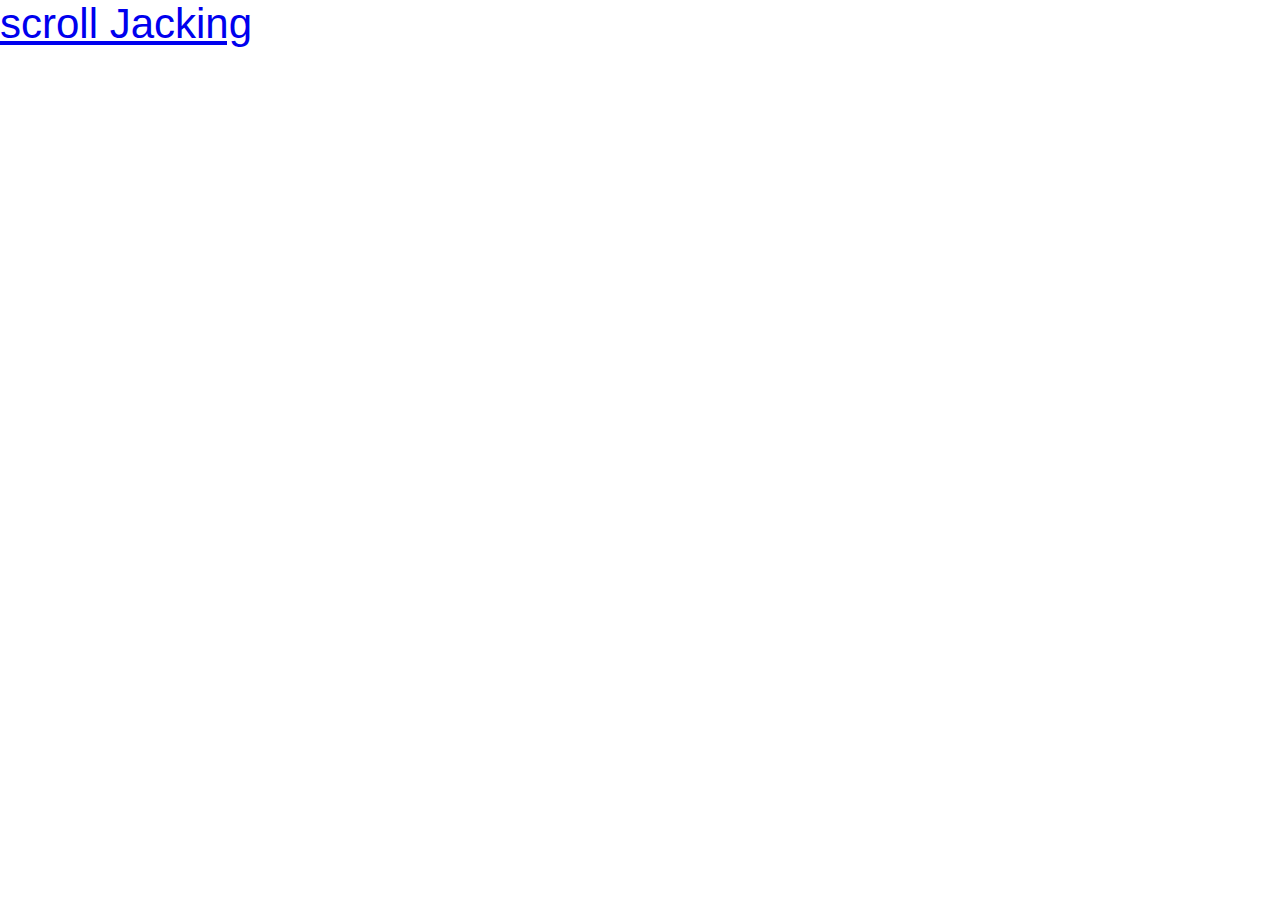
<file: index.html>
<!DOCTYPE html>
<html lang="en">
	<head>
		<meta charset="UTF-8" />
		<meta http-equiv="X-UA-Compatible" content="IE=edge" />
		<meta name="viewport" content="width=device-width, initial-scale=1.0" />
		<title>Horizontal Scroll</title>
		<link rel="stylesheet" href="style.css" />
	</head>
	<body>
		<header>
			<a href="./scrollJacking.html">scroll Jacking</a>
		</header>
		<!-- <div class="marquee">
			<div class="marquee--inner">
				<span>
					<div class="logo"></div>
					<div class="logo red"></div>
					<div class="logo yellow"></div>
					<div class="logo blue"></div>
					<div class="logo orange"></div>
					<div class="logo green"></div>
					<div class="logo"></div>
				</span>
				<span>
					<div class="logo"></div>
					<div class="logo red"></div>
					<div class="logo yellow"></div>
					<div class="logo blue"></div>
					<div class="logo orange"></div>
					<div class="logo green"></div>
					<div class="logo"></div>
				</span>
			</div>
			<div class="marquee--inner--two">
				<span>
					<div class="logo"></div>
					<div class="logo red"></div>
					<div class="logo yellow"></div>
					<div class="logo blue"></div>
					<div class="logo orange"></div>
					<div class="logo green"></div>
					<div class="logo"></div>
				</span>
				<span>
					<div class="logo"></div>
					<div class="logo red"></div>
					<div class="logo yellow"></div>
					<div class="logo blue"></div>
					<div class="logo orange"></div>
					<div class="logo green"></div>
					<div class="logo"></div>
				</span>
			</div>
			<div class="marquee--inner--three">
				<span>
					<div class="logo"></div>
					<div class="logo red"></div>
					<div class="logo yellow"></div>
					<div class="logo blue"></div>
					<div class="logo orange"></div>
					<div class="logo green"></div>
					<div class="logo"></div>
				</span>
				<span>
					<div class="logo"></div>
					<div class="logo red"></div>
					<div class="logo yellow"></div>
					<div class="logo blue"></div>
					<div class="logo orange"></div>
					<div class="logo green"></div>
					<div class="logo"></div>
				</span>
			</div>
		</div> -->
	</body>
</html>
</file>
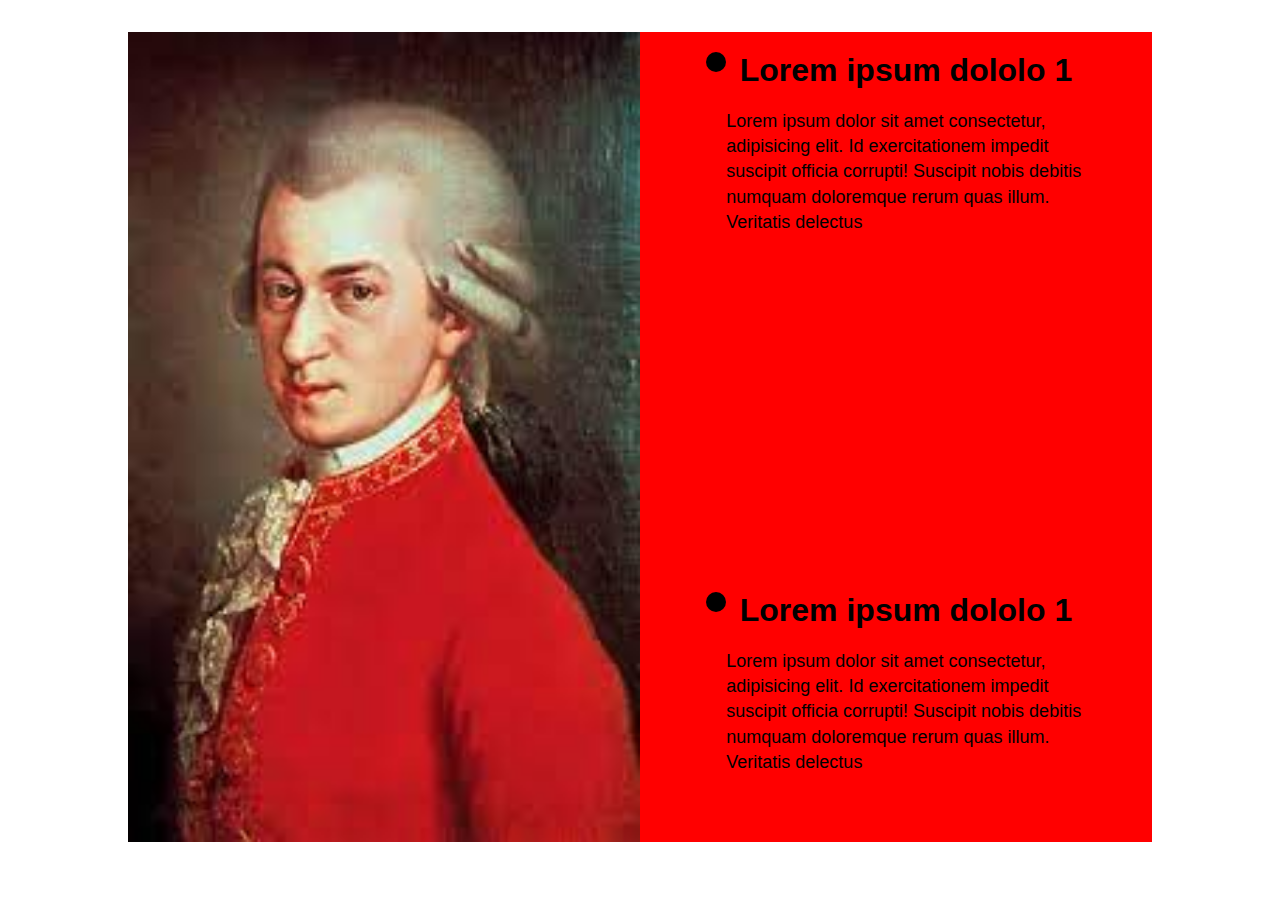
<file: scrollJacking.html>
<!DOCTYPE html>
<html lang="en">
	<head>
		<meta charset="UTF-8" />
		<meta http-equiv="X-UA-Compatible" content="IE=edge" />
		<meta name="viewport" content="width=device-width, initial-scale=1.0" />
		<title>Document</title>
		<link rel="stylesheet" href="./scrollJacking.css" />
	</head>
	<body>
		<div class="container">
			<div class="left">
				<img src="./images/1.jpg" alt="" />
			</div>
			<div class="right">
				<div class="section sec0">
                    <div class="dotwrap">
                        <div class="dot"></div>
                    </div>
                    <div class="content">
                        <h1>Lorem ipsum dololo 1</h1>
                        <p>
                            Lorem ipsum dolor sit amet consectetur, adipisicing elit. Id
                            exercitationem impedit suscipit officia corrupti! Suscipit nobis
                            debitis numquam doloremque rerum quas illum. Veritatis delectus
                        </p>
                    </div>
				</div>
				<div class="section sec1">
					 <div class="dotwrap">
                        <div class="dot"></div>
                    </div>
                    <div class="content">
                        <h1>Lorem ipsum dololo 1</h1>
                        <p>
                            Lorem ipsum dolor sit amet consectetur, adipisicing elit. Id
                            exercitationem impedit suscipit officia corrupti! Suscipit nobis
                            debitis numquam doloremque rerum quas illum. Veritatis delectus
                        </p>
                    </div>
				</div>
				<div class="section sec2">
					 <div class="dotwrap">
                        <div class="dot"></div>
                    </div>
                    <div class="content">
                        <h1>Lorem ipsum dololo 1</h1>
                        <p>
                            Lorem ipsum dolor sit amet consectetur, adipisicing elit. Id
                            exercitationem impedit suscipit officia corrupti! Suscipit nobis
                            debitis numquam doloremque rerum quas illum. Veritatis delectus
                        </p>
                    </div>
				</div>
				<div class="section sec3">
					 <div class="dotwrap">
                        <div class="dot"></div>
                    </div>
                    <div class="content">
                        <h1>Lorem ipsum dololo 1</h1>
                        <p>
                            Lorem ipsum dolor sit amet consectetur, adipisicing elit. Id
                            exercitationem impedit suscipit officia corrupti! Suscipit nobis
                            debitis numquam doloremque rerum quas illum. Veritatis delectus
                        </p>
                    </div>
				</div>
				<div class="section sec4">
					 <div class="dotwrap">
                        <div class="dot"></div>
                    </div>
                    <div class="content">
                        <h1>Lorem ipsum dololo 1</h1>
                        <p>
                            Lorem ipsum dolor sit amet consectetur, adipisicing elit. Id
                            exercitationem impedit suscipit officia corrupti! Suscipit nobis
                            debitis numquam doloremque rerum quas illum. Veritatis delectus
                        </p>
                    </div>
				</div>
				<div class="section sec5">
					 <div class="dotwrap">
                        <div class="dot"></div>
                    </div>
                    <div class="content">
                        <h1>Lorem ipsum dololo 1</h1>
                        <p>
                            Lorem ipsum dolor sit amet consectetur, adipisicing elit. Id
                            exercitationem impedit suscipit officia corrupti! Suscipit nobis
                            debitis numquam doloremque rerum quas illum. Veritatis delectus
                        </p>
                    </div>
				</div>
				<div class="section sec6">
					 <div class="dotwrap">
                        <div class="dot"></div>
                    </div>
                    <div class="content">
                        <h1>Lorem ipsum dololo 1</h1>
                        <p>
                            Lorem ipsum dolor sit amet consectetur, adipisicing elit. Id
                            exercitationem impedit suscipit officia corrupti! Suscipit nobis
                            debitis numquam doloremque rerum quas illum. Veritatis delectus
                        </p>
                    </div>
				</div>
			</div>
		</div>
		<script src="script.js"></script>
	</body>
</html>
</file>
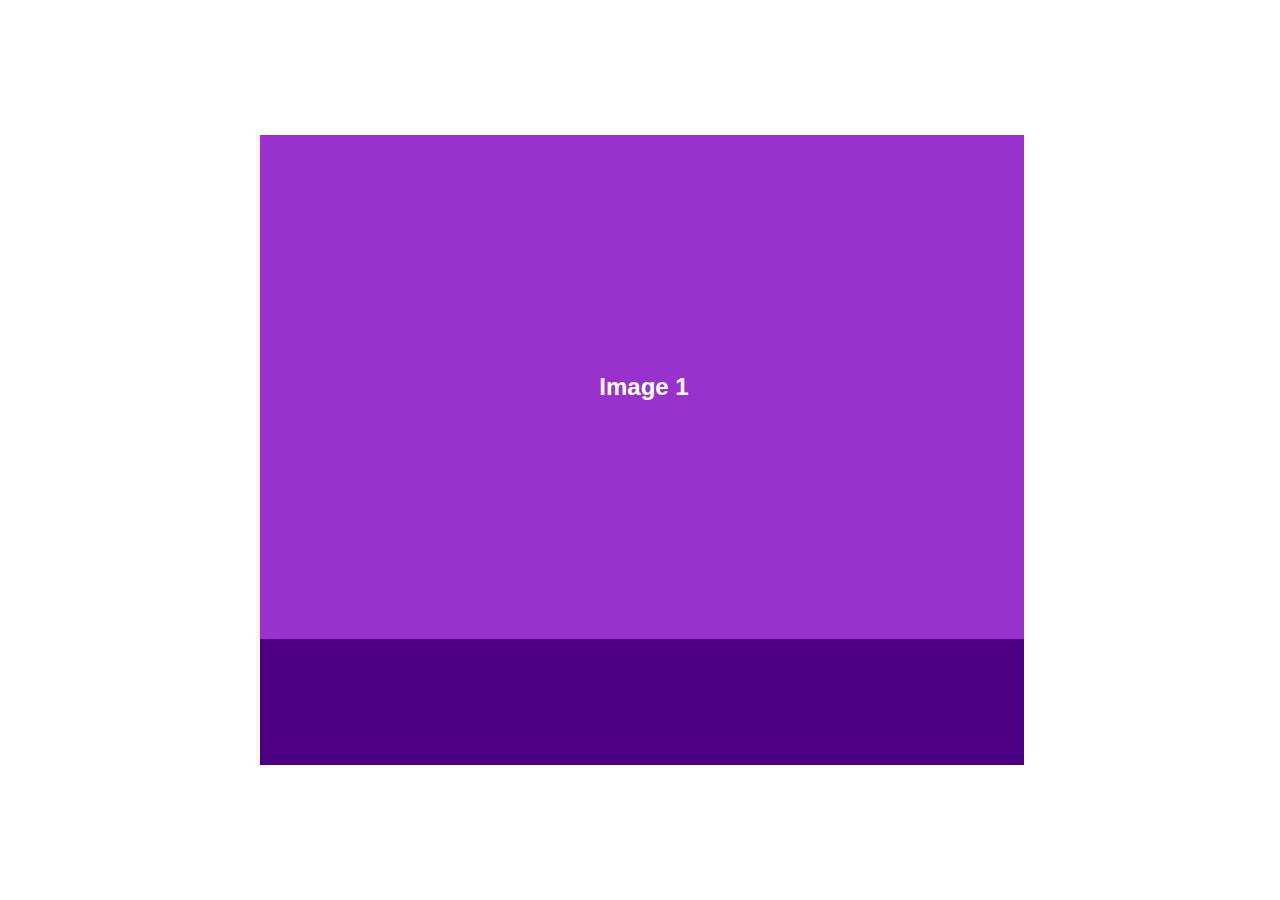
<file: scrollSnap.html>
<!DOCTYPE html>
<html lang="en">
	<head>
		<meta charset="UTF-8" />
		<meta http-equiv="X-UA-Compatible" content="IE=edge" />
		<meta name="viewport" content="width=device-width, initial-scale=1.0" />
		<title>Document</title>
		<link rel="stylesheet" href="./scrolSnap.css" />
	</head>
	<body>
		<main class="container">
			<div class="child">
				<h2>Image 1</h2>
			</div>
			<div class="child">
				<h2>Image 2</h2>
			</div>
			<div class="child">
				<h2>Image 3</h2>
			</div>
			<div class="child">
				<h2>Image 4</h2>
			</div>
			<div class="child">
				<h2>Image 5</h2>
			</div>
			<div class="child">
				<h2>Image 6</h2>
			</div>
			<div class="child">
				<h2>Image 7</h2>
			</div>
		</main>
	</body>
</html>
</file>
<file: style.css>
body {
	margin: 0;
	font-size: 42px;
	font-family: sans-serif;
	color: #333;
	overflow: hidden;
}

.logo {
	width: 12%;
	height: 40px;
	background: #999;
	border-radius: 50px;
	display: inline-block;
	margin: 0 0.75rem;
	float: left;
	transition: all 0.2s ease-out;
}

.logo:hover {
	transform: scale(1.2);
	opacity: 0.5;
	cursor: pointer;
}

.red {
	background: red;
}
.yellow {
	background: yellow;
}
.blue {
	background: blue;
}
.orange {
	background: orange;
}
.purple {
	background: purple;
}
.green {
	background: green;
}

.marquee {
	height: 250px;
    padding: 1.5rem 0;
	width: 92%;
	border: 2px solid #eee;
	overflow: hidden;
	box-sizing: border-box;
	position: relative;
	margin: 200px auto;
	display: flex;
	flex-direction: row;
}
/* marquee one */
.marquee--inner {
	display: block;
	width: 200%;
	margin: 70px 0;
	position: absolute;
	animation: marquee 23s linear infinite;
}
/* marquee two */
.marquee--inner--two {
	display: block;
	width: 200%;
	position: absolute;
	animation: marquee-two 25s linear infinite;
}
/* marquee three */
.marquee--inner--three {
	display: block;
	width: 200%;
	position: absolute;
	margin: 9rem 0;
	animation: marquee-two 15s linear infinite;
}

.marquee--inner:hover, .marquee--inner--two:hover, .marquee--inner--three:hover {
	animation-play-state: paused;
}

span {
	float: left;
	width: 50%;
}

@keyframes marquee {
	0% {
		left: 0;
	}
	100% {
		left: -100%;
	}
}
@keyframes marquee-two {
	100% {
		right: -100%;
	}
	0% {
		right: 0;
	}
}


/* 

















*/
</file>
<file: scrollJacking.css>
* {
  margin: 0;
  padding: 0;
  box-sizing: border-box;
  font-family: 'Roboto', sans-serif;  
}

.container{
    height: 90vh;
    max-height: 90%;
    width: 80vw;
    background-color: red;
    margin: 2rem auto;
    overflow-y: hidden;
    display: flex;
    justify-content: space-between;
    align-items: center;

}

.left{
    background-color: #FFF;
    width: 50%;
    height: 100%;
}
.left img{
 width: 100%;
 height: 100%;
}

.right {
    width: 50%;
    height: 100%;
    overflow-y: scroll;
}

h1 {
  text-align: center;
  margin-bottom: 20px;
}

.section {
  margin: auto;
  padding: 20px calc(1% + 10px);
  width: 80%;
  max-width: 80%;
  height: 60vh;
  display: flex;
  flex-direction: row;
  justify-content: space-between;  
}

.dot{
width: 20px;
height: 20px;
background-color: black;
border-radius: 50px;
}

.activeSection {
    background-color: #fff;
}

.section p {
  line-height: 1.4;
  font-size: 18px;
}
</file>
<file: scrolSnap.css>
* {
	box-sizing: border-box;
}

body {
	margin: 0;
	font-family: "Helvetica", sans-serif;
}

.container {
	width: 60vw;
	height: 70vh;
	margin: 15vh auto;
	overflow-y: scroll;
	scroll-snap-type: y proximity;
	color: white;
	background-color: oldlace;
	display: flex;
    flex-direction: column;
	align-items: center;
}

.child {
	margin-left: 0.5rem;
	height: 90%;
	scroll-snap-align: start;
	padding: 1rem;
	display: flex;
	align-items: center;
	justify-content: center;
	text-align: center;
    width: 100%;
}

.child:nth-child(1n) {
	background-color: darkorchid;
	flex: 0 0 80%;
}

.child:nth-child(2n) {
	background-color: indigo;
	flex: 0 0 60%;
}

.child:nth-child(3n) {
	background-color: navy;
	flex: 0 0 40%;
}

.child:nth-child(4n) {
	background-color: palegreen;
	flex: 0 0 50%;
}

.child:nth-child(5n) {
	background-color: yellow;
	flex: 0 0 80%;
}

.child:nth-child(6n) {
	background-color: orange;
	flex: 0 0 60%;
}

.child:nth-child(7n) {
	background-color: tomato;
	flex: 0 0 80%;
}
</file>
